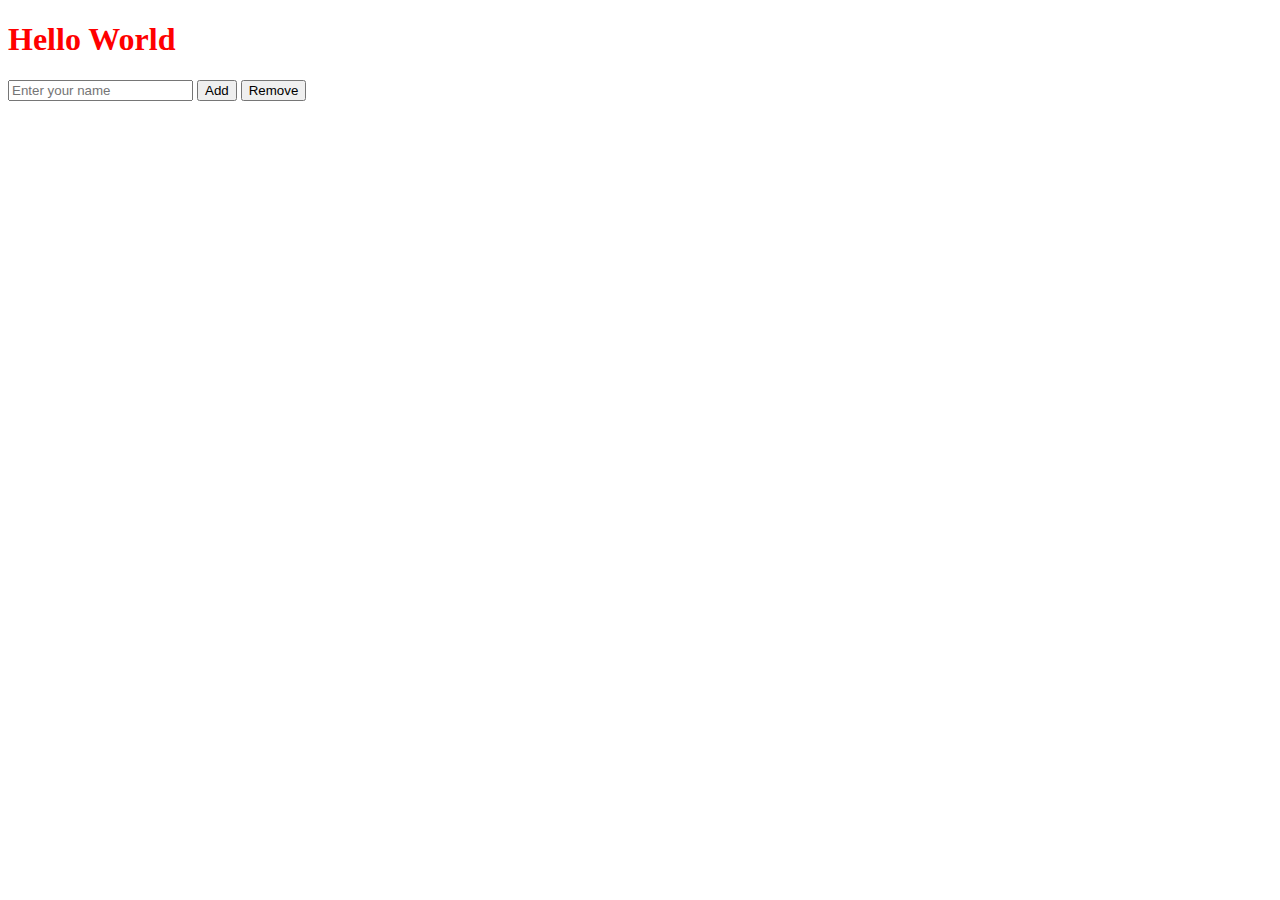
<file: index.html>
<!DOCTYPE html>
<html lang="en">
<head>
    <meta charset="UTF-8">
    <meta name="viewport" content="width=device-width, initial-scale=1.0">
    <title>Document</title>
<link rel="stylesheet" href="style.css">    
</head>
<body>
   
    <h2 id="hello there"></h2>
    <script src="script.js"></script>

</body>
</html>
<!DOCTYPE html>
<html lang="en">
<head>
  
    <!-- <script src="index.js"></script> -->
   
</head>
<body>

<!-- <button>Add</button>
<button>Delete</button>




    <h1 id="tag">Hello World</h1>
    <h2 class="kasko"> hello class</h2>
    <h2 class="kasko">Hello three</h2>
    


 <span>Me after getting</span>
 <span>Second tag</span>
 <span>Rai maila le kina gau xodya</span>
<br>
 <input type="text" name="email" id="" placeholder="Enter your Email">
 <input type="text" name="password" id="" placeholder="Enter your password">


  <button id="btnAdd" onclick="addTask()">Add</button> -->
 <!-- <button id="btnAdd" >Add</button>
 <button id="btnDelete" class="delete">Delete</button> --> 

 <!-- <h1 id="heading">This is my Heading</h1>
 <div id="box1">Box1</div>
 <button id="btnClick">Click ME</button> -->

 <h1>Hello World</h1>

 <input type="text"  id="myInput" placeholder="Enter your name">
 <button id="btnAdd">Add</button>
 <button id="btnRemove">Remove</button>




</script>


      
        
      </body>
    

</html>
</file>
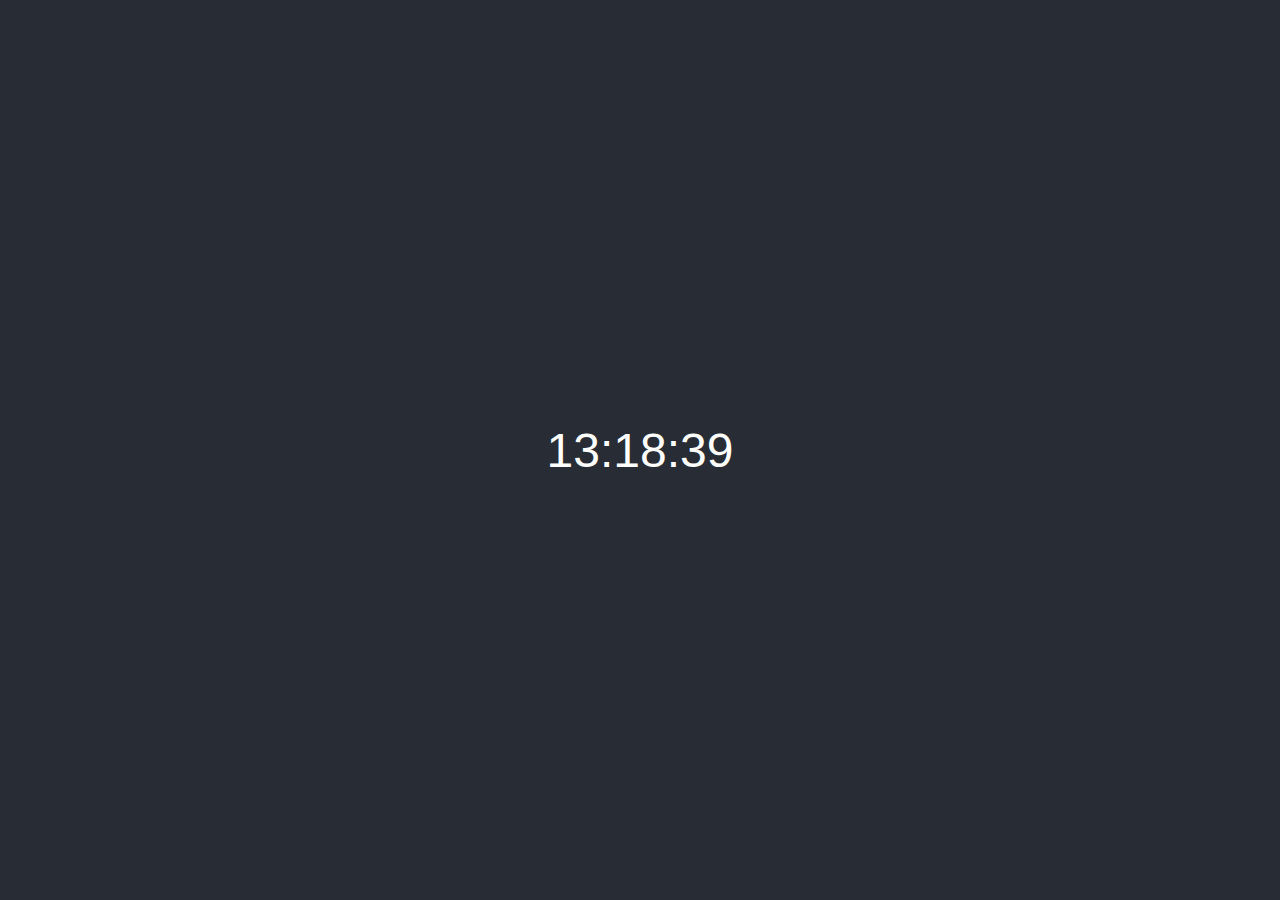
<file: todoApp/index.html>
<!DOCTYPE html>
<html lang="en">
<head>
    <meta charset="UTF-8">
    <meta name="viewport" content="width=device-width, initial-scale=1.0">
    <title>Live Clock</title>
    <link rel="stylesheet" href="style.css">
</head>
<body>
    <div id="clock"></div>
    <script src="script.js"></script>
</body>
</html>
</file>
<file: style.css>
h1{
    color: red;
}
</file>
<file: todoApp/style.css>
body {
    display: flex;
    justify-content: center;
    align-items: center;
    height: 100vh;
    background-color: #282c34;
    margin: 0;
    color: white;
    font-family: 'Arial', sans-serif;
}

#clock {
    font-size: 48px;
}
</file>
